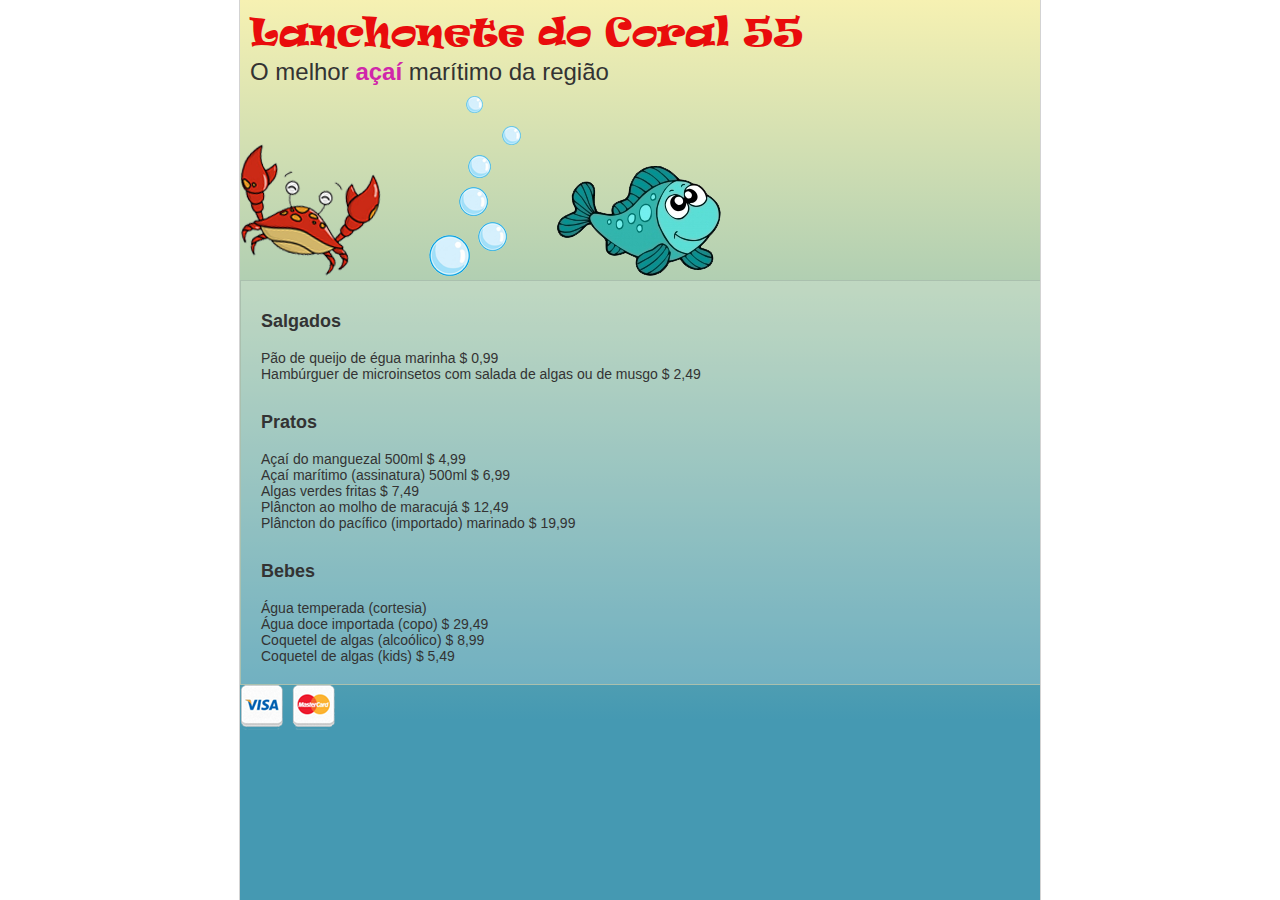
<file: restauranre-coral/cefet-front-end-coral-55-main/index.html>
﻿<!DOCTYPE html>
<html>
<head>
  <meta charset="utf-8">
  <title>Lanchonete do Coral 55</title>
  <link rel="stylesheet" href="estilo.css">
  <link rel="shortcut icon" href="images/siri.png">
</head>
<body>
  <div id="recipiente">
    <header id="cabecalho-pagina">
      <h1>Lanchonete do Coral 55</h1>
      <h2>O melhor <strong>açaí</strong> marítimo da região</h2>
    </header>
    <section id="lateral">
      <img id="siri" src="images/siri.png" alt="Um siri feliz após comer na lanchonete">
      <img id="bolhas" src="images/bolhas.png" alt="Bolhas de ar">
      <img id="peixe" src="images/peixe.png" alt="Peixe feliz após beber um delicioso
        coquetel de algas">
    </section>
    <main id="cardapio">
      <h3>Salgados</h3>
      <article>
        <span>Pão de queijo de égua marinha</span>
        <span>$ 0,99</span>
      </article>
      <article>
        <span>Hambúrguer de microinsetos com salada de algas ou de musgo</span>
        <span>$ 2,49</span>
      </article>
      <h3>Pratos</h3>
      <article>
        <span>Açaí do manguezal 500ml</span>
        <span>$ 4,99</span>
      </article>
      <article>
        <span>Açaí marítimo (assinatura) 500ml</span>
        <span>$ 6,99</span>
      </article>
      <article>
        <span>Algas verdes fritas</span>
        <span>$ 7,49</span>
      </article>
      <article>
        <span>Plâncton ao molho de maracujá</span>
        <span>$ 12,49</span>
      </article>
      <article>
        <span>Plâncton do pacífico (importado) marinado</span>
        <span>$ 19,99</span>
      </article>
      <h3>Bebes</h3>
      <article>
        <span>Água temperada</span>
        <span>(cortesia)</span>
      </article>
      <article>
        <span>Água doce importada (copo)</span>
        <span>$ 29,49</span>
      </article>
      <article>
        <span>Coquetel de algas (alcoólico)</span>
        <span>$ 8,99</span>
      </article>
      <article>
        <span>Coquetel de algas (kids)</span>
        <span>$ 5,49</span>
      </article>
    </main>
    <footer id="rodape-pagina">
      <img src="images/cartoes.png" alt="Formas de pagamento: Visa e Mastercard">
    </footer>
  </div>
  <!--
  <aside id="ticket">
    <img src="images/ticket.png" alt="Cupom de desconto">
  </aside>
  -->
</body>
</html>
</file>
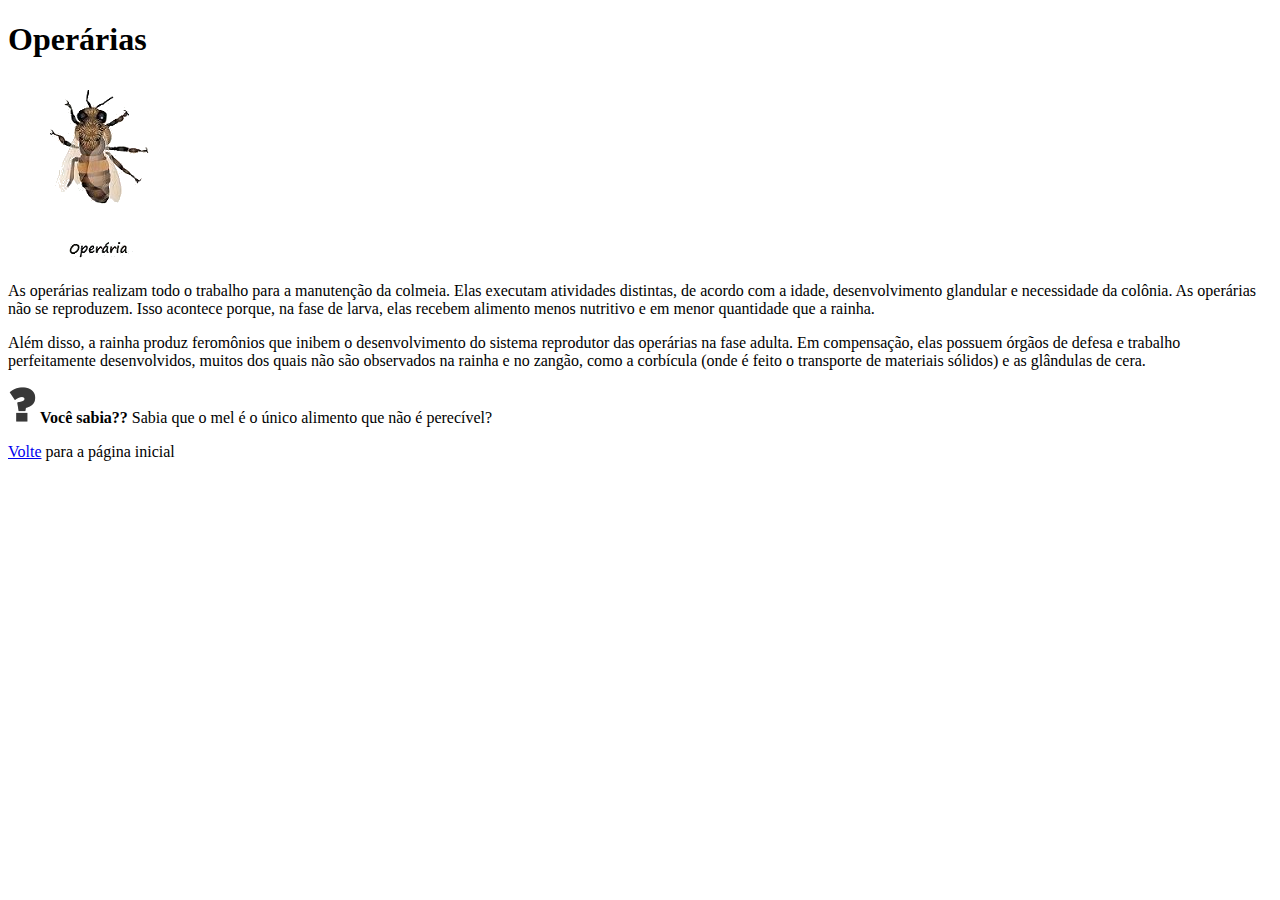
<file: abelhas-henry/operarias.html>
<!DOCTYPE html>
<html>
  <head>
    <meta charset="utf-8">
    <title>Operárias</title>
  </head>
  <body>
    <h1>Operárias</h1>
    <img src="imgs/operaria.png" class="casta-de-abelha">
    <p>As operárias realizam todo o trabalho para a manutenção da colmeia.
      Elas executam atividades distintas, de acordo com a idade,
      desenvolvimento glandular e necessidade da colônia. As operárias não
      se reproduzem. Isso acontece porque, na fase de larva, elas recebem
      alimento menos nutritivo e em menor quantidade que a rainha.
    </p>
    <p>Além disso, a rainha produz feromônios que inibem o desenvolvimento
      do sistema reprodutor das operárias na fase adulta. Em compensação,
      elas possuem órgãos de defesa e trabalho perfeitamente desenvolvidos,
      muitos dos quais não são observados na rainha e no zangão, como a
      corbícula (onde é feito o transporte de materiais sólidos) e as
      glândulas de cera.
    </p>
    <p class="curiosidade">
      <img src="imgs/icone-curiosidade.png" class="icone-curiosidade">
      <strong>Você sabia??</strong> Sabia que o mel é o único alimento
      que não é perecível?
    </p>
    <p>
      <a href="index.html">Volte</a> para a página inicial
    </p>
  </body>
</html>
</file>
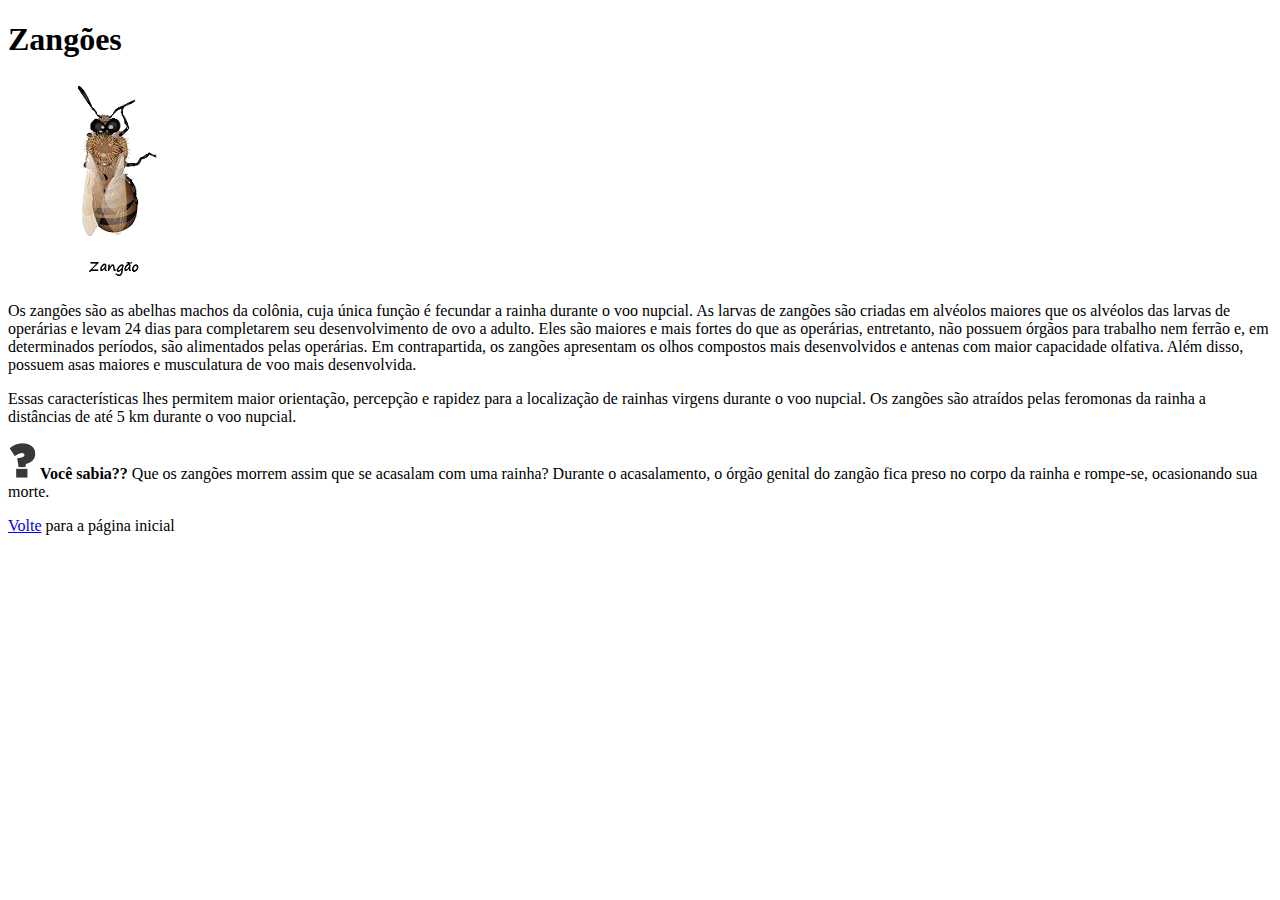
<file: abelhas-henry/zangoes.html>
<!DOCTYPE html>
<html>
  <head>
    <meta charset="utf-8">
    <title>Zangões</title>
  </head>
  <body>
    <h1>Zangões</h1>
    <img src="imgs/zangao.png" class="casta-de-abelha">
    <p>Os zangões são as abelhas machos da colônia, cuja única função é
      fecundar a rainha durante o voo nupcial. As larvas de zangões são
      criadas em alvéolos maiores que os alvéolos das larvas de operárias
      e levam 24 dias para completarem seu desenvolvimento de ovo
      a adulto. Eles são maiores e mais fortes do que as operárias,
      entretanto, não possuem órgãos para trabalho nem ferrão e, em
      determinados períodos, são alimentados pelas operárias. Em
      contrapartida, os zangões apresentam os olhos compostos mais
      desenvolvidos e antenas com maior capacidade olfativa. Além disso,
      possuem asas maiores e musculatura de voo mais desenvolvida.
    </p>
    <p>
      Essas características lhes permitem maior orientação, percepção e
      rapidez para a localização de rainhas virgens durante o voo
      nupcial. Os zangões são atraídos pelas feromonas da rainha a
      distâncias de até 5 km durante o voo nupcial.
    </p>
    <p class="curiosidade">
      <img src="imgs/icone-curiosidade.png" class="icone-curiosidade">
      <strong>Você sabia??</strong> Que os zangões morrem assim que se
      acasalam com uma rainha? Durante o acasalamento, o órgão genital do zangão
      fica preso no corpo da rainha e rompe-se, ocasionando sua morte.
    </p>
    <p>
      <a href="index.html">Volte</a> para a página inicial
    </p>
  </body>
</html>
</file>
<file: restauranre-coral/cefet-front-end-coral-55-main/estilo.css>
/* Importa o arquivo CSS que importa a fonte Ravie */
/* Um arquivo CSS pode importar outro usando @import */
@import "fonts/ravie.css";

body, html {
  height: 100%;
}

body {
  margin: 0;
  font-family: "Verdana", "OpenSans", sans-serif;
}

strong {
  color: #d027aa;
}

#recipiente {
  background-image: linear-gradient(to bottom, #f6f1b2, #4599b2 80%);
  border-left: 1px solid #d3d3d3;
  border-right: 1px solid #d3d3d3;
}

#cardapio {
  padding: 0 20px 20px;
  background-color: rgba(255, 255, 255, 0.2);
  border-top: 1px solid #aac0ae;
  border-bottom: 1px solid #aac0ae;
  border-left: 1px solid #aac0ae;
}

#cardapio h3 {
  font-size: 18px;
  color: #333;
  margin-top: 30px;
}

#cardapio article {
  font-size: 14px;
  color: #333;
}


/* EXERCÍCIO 1: layout da página */
#recipiente {
  width: 800px;
  min-height: 100%;
  margin: 0 auto;
  /* layout da página aqui */
  /* ... */
  /* ... */
  /* ... */
  /* ... */
}

#cabecalho-pagina {

}

#lateral {

}

#cardapio {

}

#rodape-pagina {

}




/* EXERCÍCIO 2: cabeçalho da página */
#cabecalho-pagina {
  padding: 10px;
  /*
  display: flex;
  flex-direction: ???;
  */
}

#cabecalho-pagina h1 {
  margin: 0;
  font-family: "Ravie", cursive;
  font-size: 36px;
  color: #e90c0c;
  font-weight: normal;
  /*
  align-self: ???;
  */
}

#cabecalho-pagina h2 {
  font-size: 24px;
  color: #333;
  font-weight: normal;
  margin: 0;
  /*
  align-self: ???;
  */
}


/* EXERCÍCIO 3: cada item do menu */
article {
}


/* EXERCÍCIO 4: o rodapé */
#rodape-pagina {
}

/* EXERCÍCIO 5: lateral */
#lateral {
}


/* DESAFIO 1: o ticket */
#ticket {
}

#ticket:hover {
}


/* DESAFIO 2: deslocamento no siri e peixe */
#siri {
}

#peixe {
}
</file>
